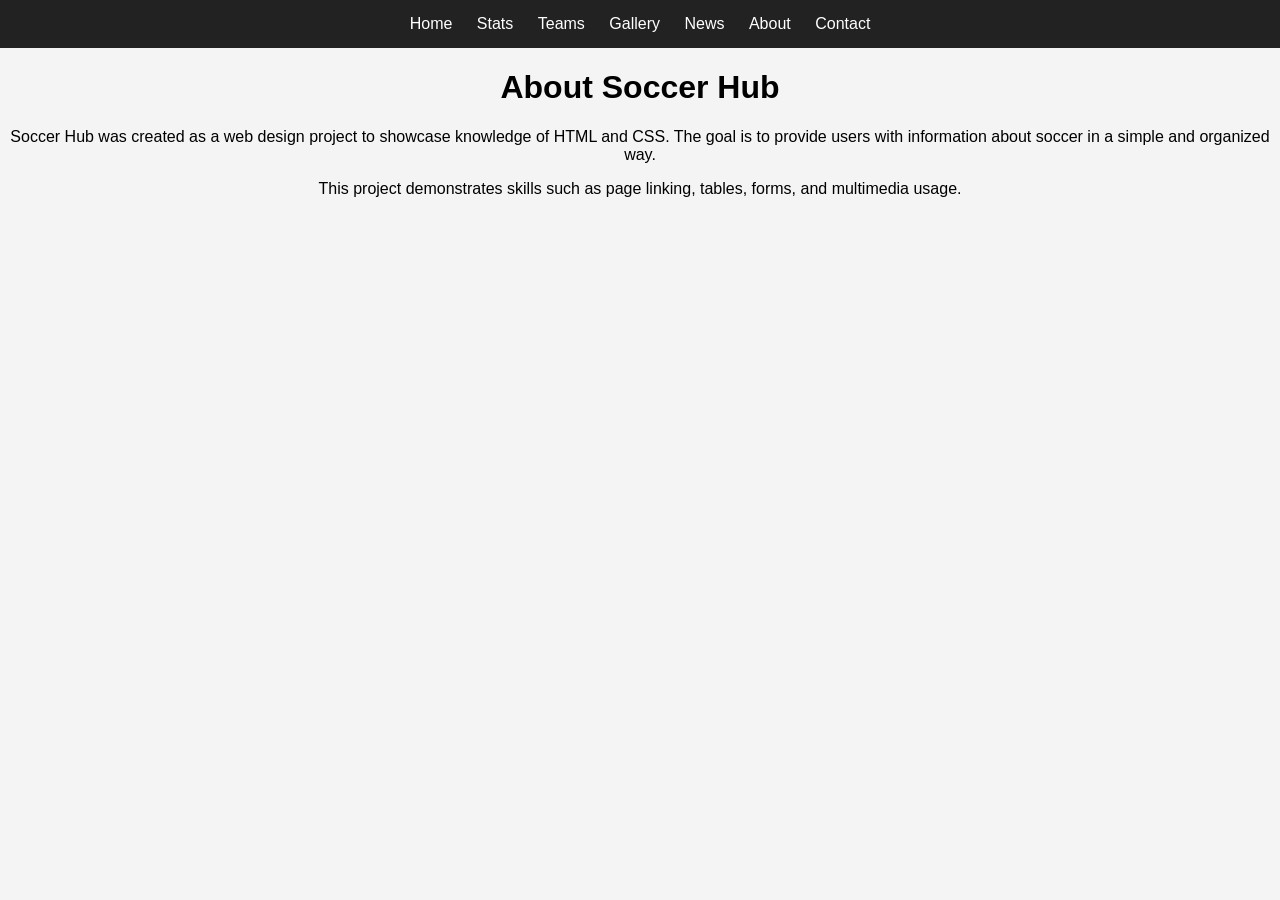
<file: about.html>
<!DOCTYPE html>
<html lang="en">
<head>
<meta charset="UTF-8">
<meta name="description" content="About Soccer Hub">
<title>About</title>
<link rel="stylesheet" href="styles.css">
</head>

<body>

<nav>
<a href="index.html">Home</a>
<a href="stats.html">Stats</a>
<a href="teams.html">Teams</a>
<a href="gallery.html">Gallery</a>
<a href="news.html">News</a>
<a href="about.html">About</a>
<a href="contact.html">Contact</a>
</nav>

<h1>About Soccer Hub</h1>

<p>
Soccer Hub was created as a web design project to showcase knowledge of HTML and CSS. 
The goal is to provide users with information about soccer in a simple and organized way.
</p>

<p>
This project demonstrates skills such as page linking, tables, forms, and multimedia usage.
</p>

</body>
</html>
</file>
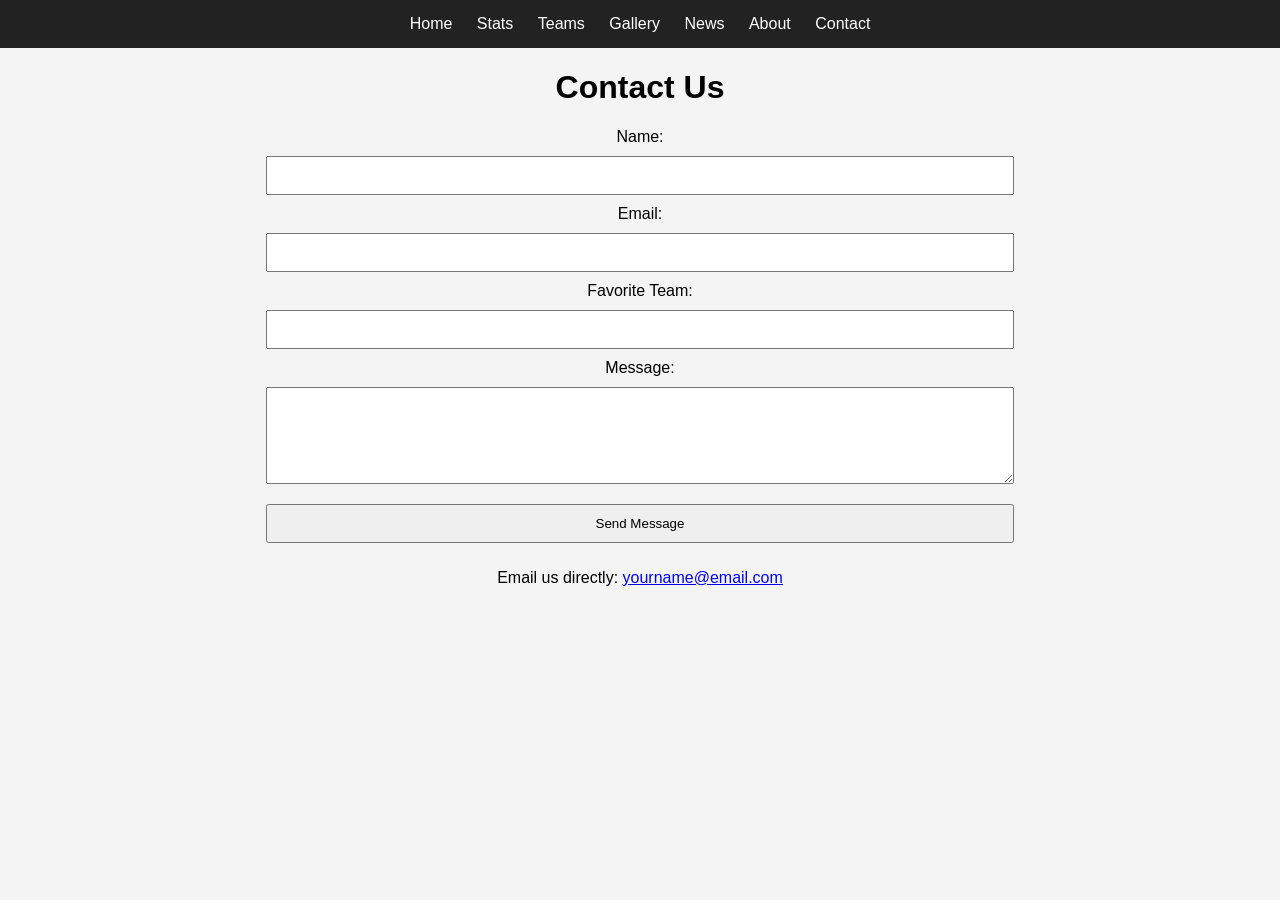
<file: contact.html>
<!DOCTYPE html>
<html lang="en">
<head>
<meta charset="UTF-8">
<meta name="description" content="Contact page">
<title>Contact</title>
<link rel="stylesheet" href="styles.css">
</head>

<body>

<nav>
<a href="index.html">Home</a>
<a href="stats.html">Stats</a>
<a href="teams.html">Teams</a>
<a href="gallery.html">Gallery</a>
<a href="news.html">News</a>
<a href="about.html">About</a>
<a href="contact.html">Contact</a>
</nav>

<h1>Contact Us</h1>

<form>
<label>Name:</label>
<input type="text" required>

<label>Email:</label>
<input type="email" required>

<label>Favorite Team:</label>
<input type="text">

<label>Message:</label>
<textarea rows="5"></textarea>

<input type="submit" value="Send Message">
</form>

<p>Email us directly: 
<a href="mailto:yourname@email.com">yourname@email.com</a>
</p>

</body>
</html>
</file>
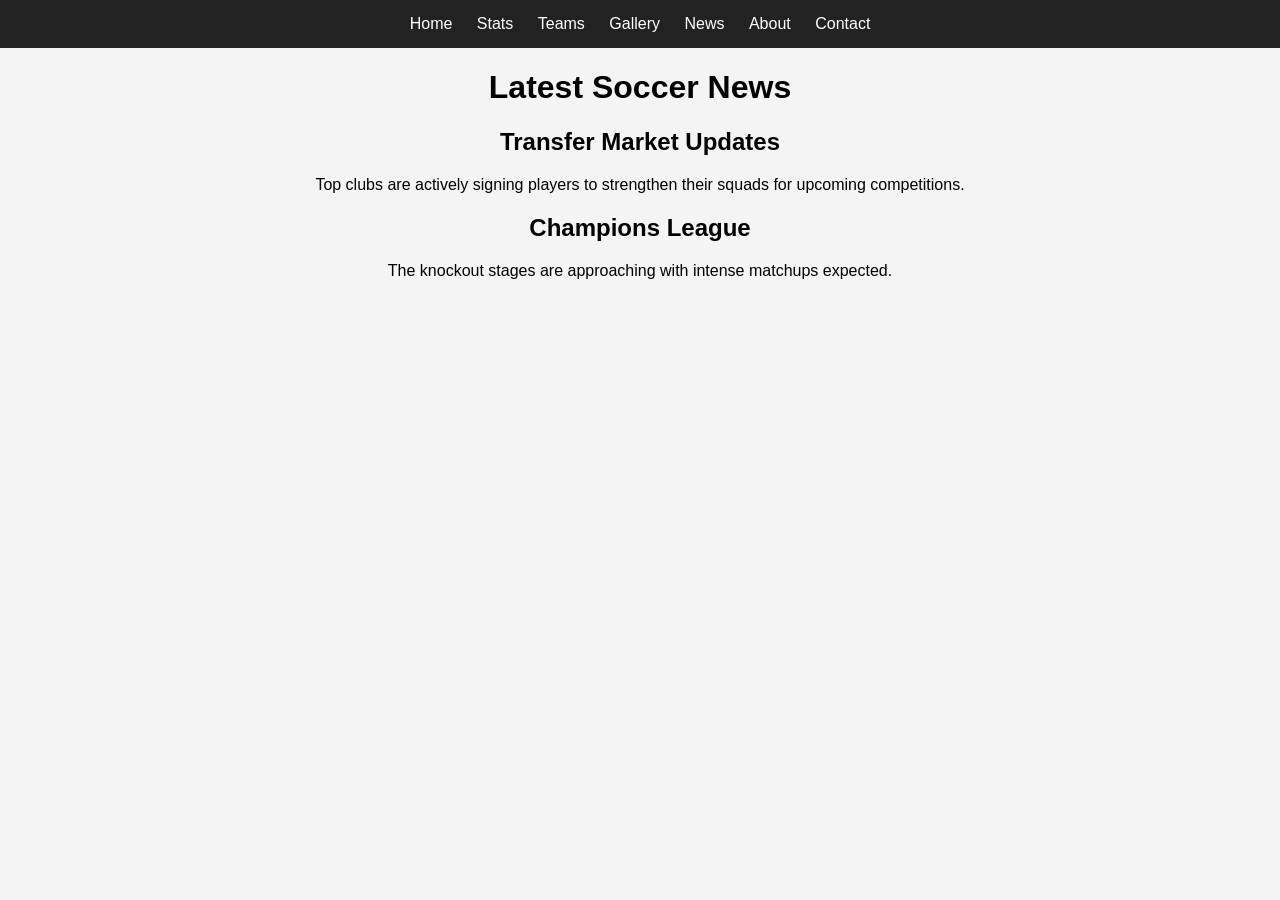
<file: news.html>
<!DOCTYPE html>
<html lang="en">
<head>
<meta charset="UTF-8">
<meta name="description" content="Soccer news">
<title>News</title>
<link rel="stylesheet" href="styles.css">
</head>

<body>

<nav>
<a href="index.html">Home</a>
<a href="stats.html">Stats</a>
<a href="teams.html">Teams</a>
<a href="gallery.html">Gallery</a>
<a href="news.html">News</a>
<a href="about.html">About</a>
<a href="contact.html">Contact</a>
</nav>

<h1>Latest Soccer News</h1>

<h2>Transfer Market Updates</h2>
<p>Top clubs are actively signing players to strengthen their squads for upcoming competitions.</p>

<h2>Champions League</h2>
<p>The knockout stages are approaching with intense matchups expected.</p>

</body>
</html>
</file>
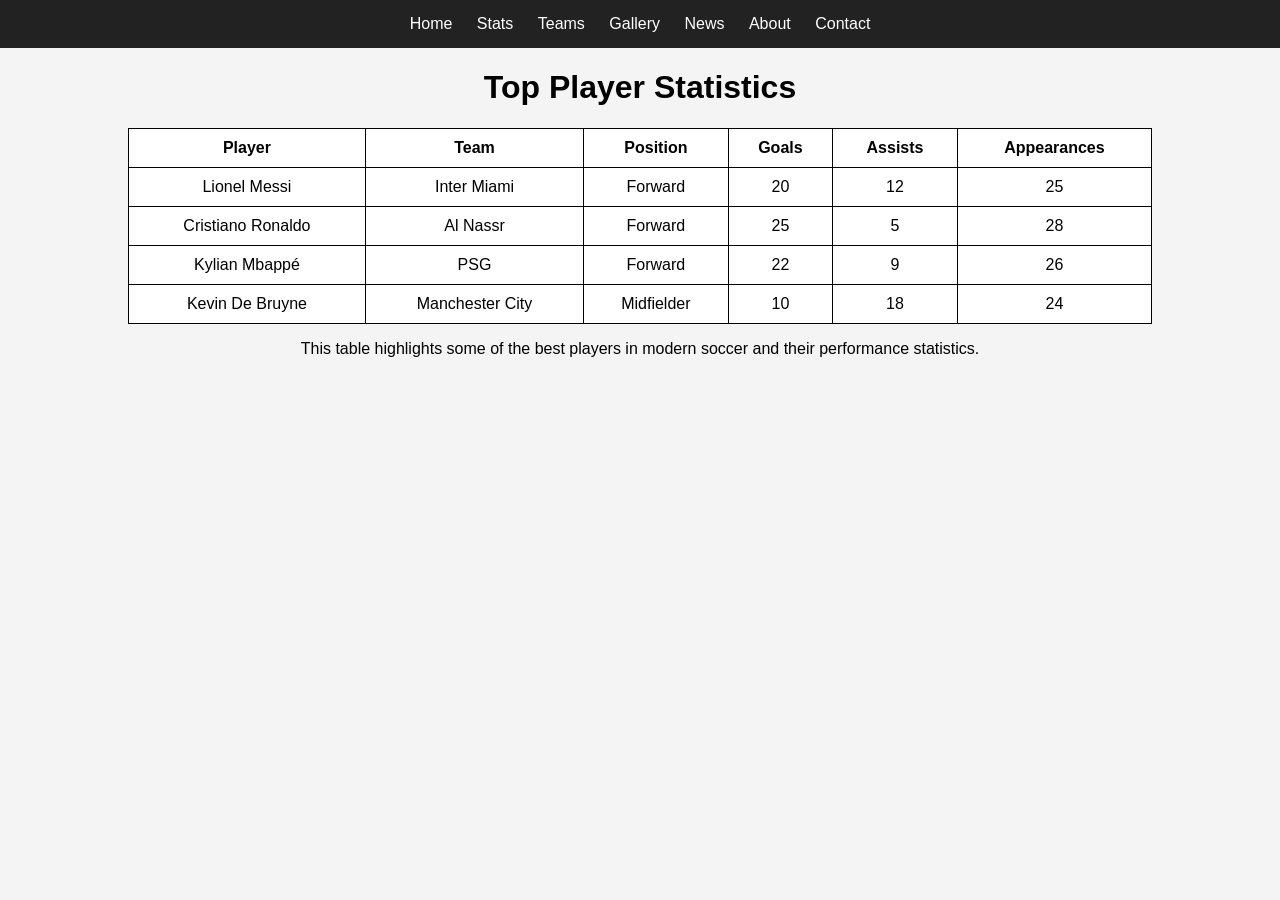
<file: stats.html>
<!DOCTYPE html>
<html lang="en">
<head>
<meta charset="UTF-8">
<meta name="description" content="Player statistics">
<title>Player Stats</title>
<link rel="stylesheet" href="styles.css">
</head>

<body>

<nav>
<a href="index.html">Home</a>
<a href="stats.html">Stats</a>
<a href="teams.html">Teams</a>
<a href="gallery.html">Gallery</a>
<a href="news.html">News</a>
<a href="about.html">About</a>
<a href="contact.html">Contact</a>
</nav>

<h1>Top Player Statistics</h1>

<table>
<tr>
<th>Player</th>
<th>Team</th>
<th>Position</th>
<th>Goals</th>
<th>Assists</th>
<th>Appearances</th>
</tr>

<tr>
<td>Lionel Messi</td>
<td>Inter Miami</td>
<td>Forward</td>
<td>20</td>
<td>12</td>
<td>25</td>
</tr>

<tr>
<td>Cristiano Ronaldo</td>
<td>Al Nassr</td>
<td>Forward</td>
<td>25</td>
<td>5</td>
<td>28</td>
</tr>

<tr>
<td>Kylian Mbappé</td>
<td>PSG</td>
<td>Forward</td>
<td>22</td>
<td>9</td>
<td>26</td>
</tr>

<tr>
<td>Kevin De Bruyne</td>
<td>Manchester City</td>
<td>Midfielder</td>
<td>10</td>
<td>18</td>
<td>24</td>
</tr>
</table>

<p>This table highlights some of the best players in modern soccer and their performance statistics.</p>

</body>
</html>
</file>
<file: styles.css>
body {
    font-family: Arial;
    margin: 0;
    background: #f4f4f4;
    text-align: center;
}

nav {
    background: #222;
    padding: 15px;
}

nav a {
    color: white;
    margin: 10px;
    text-decoration: none;
}

nav a:hover {
    color: yellow;
}

header {
    background: #333;
    color: white;
    padding: 30px;
}

table {
    margin: auto;
    border-collapse: collapse;
    width: 80%;
    background: white;
}

th, td {
    padding: 10px;
    border: 1px solid black;
}

form {
    width: 60%;
    margin: auto;
    display: flex;
    flex-direction: column;
}

input, textarea {
    margin: 10px;
    padding: 10px;
}
</file>
